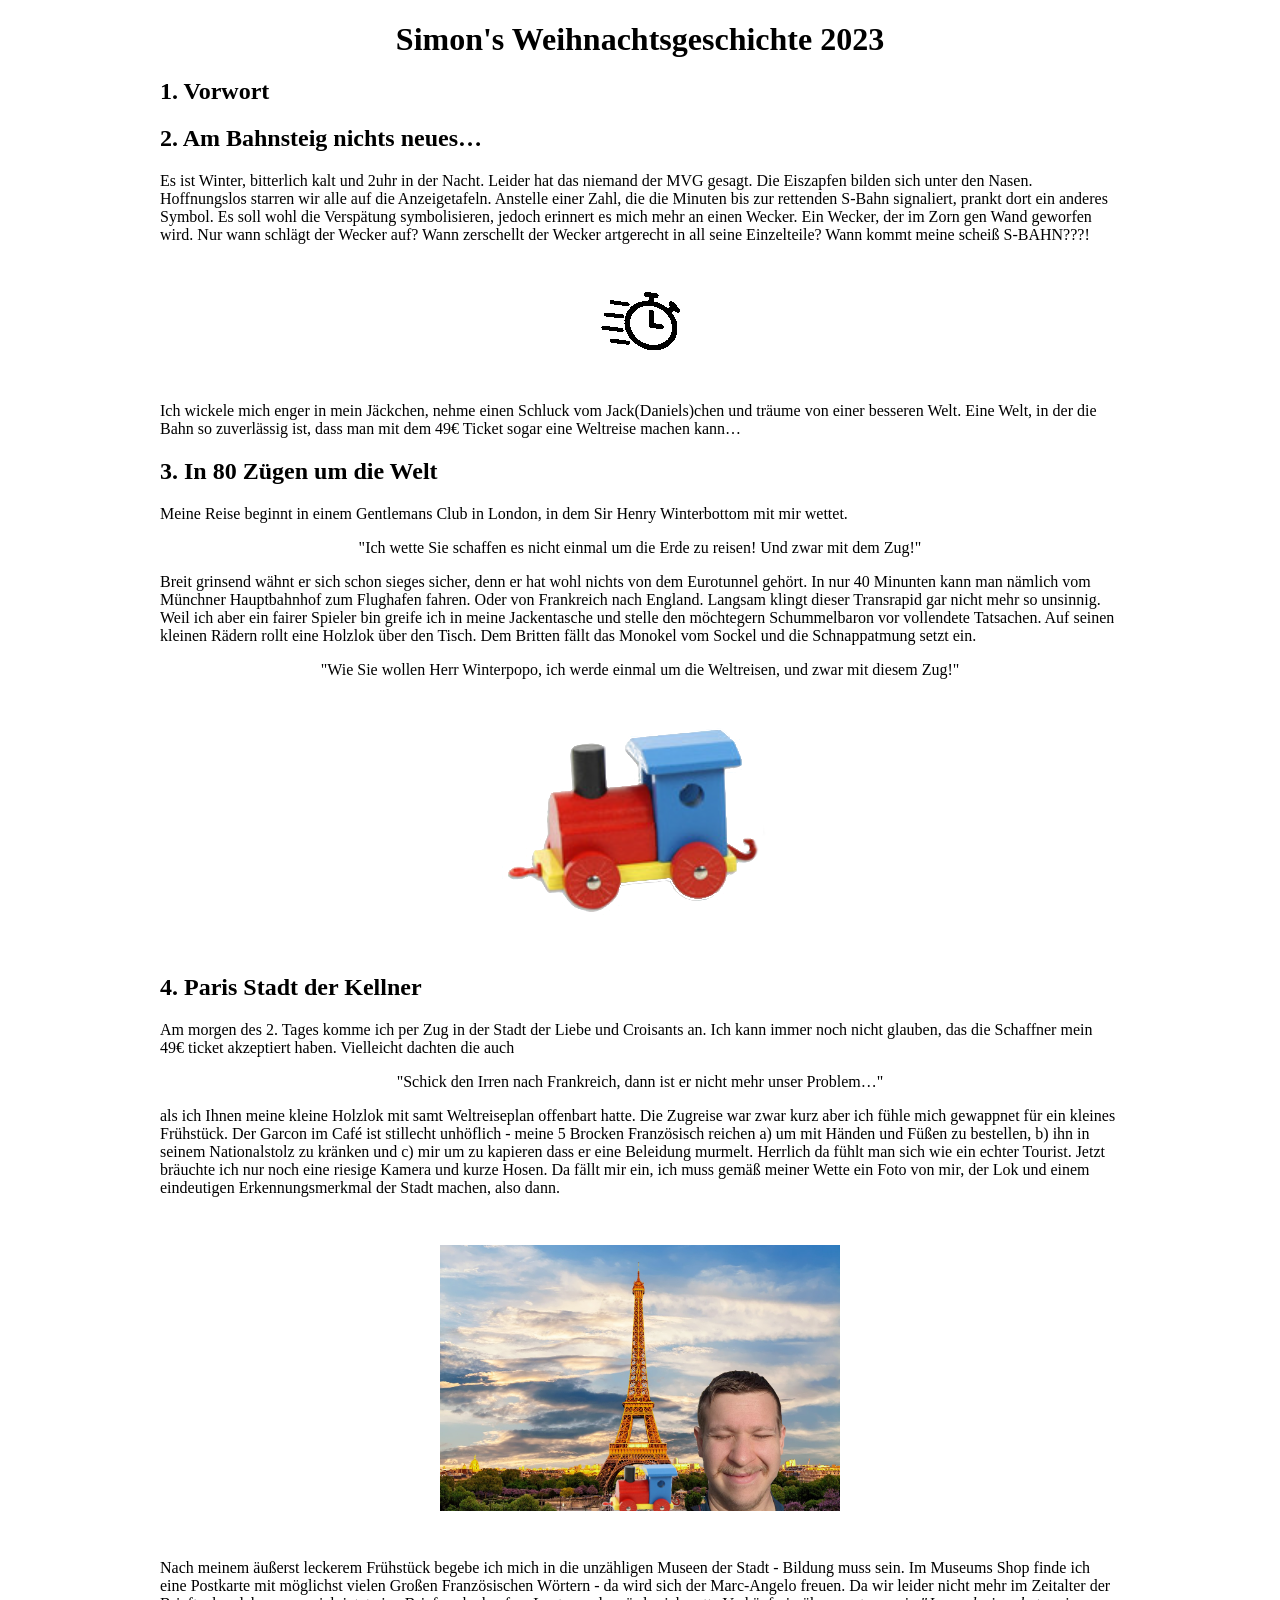
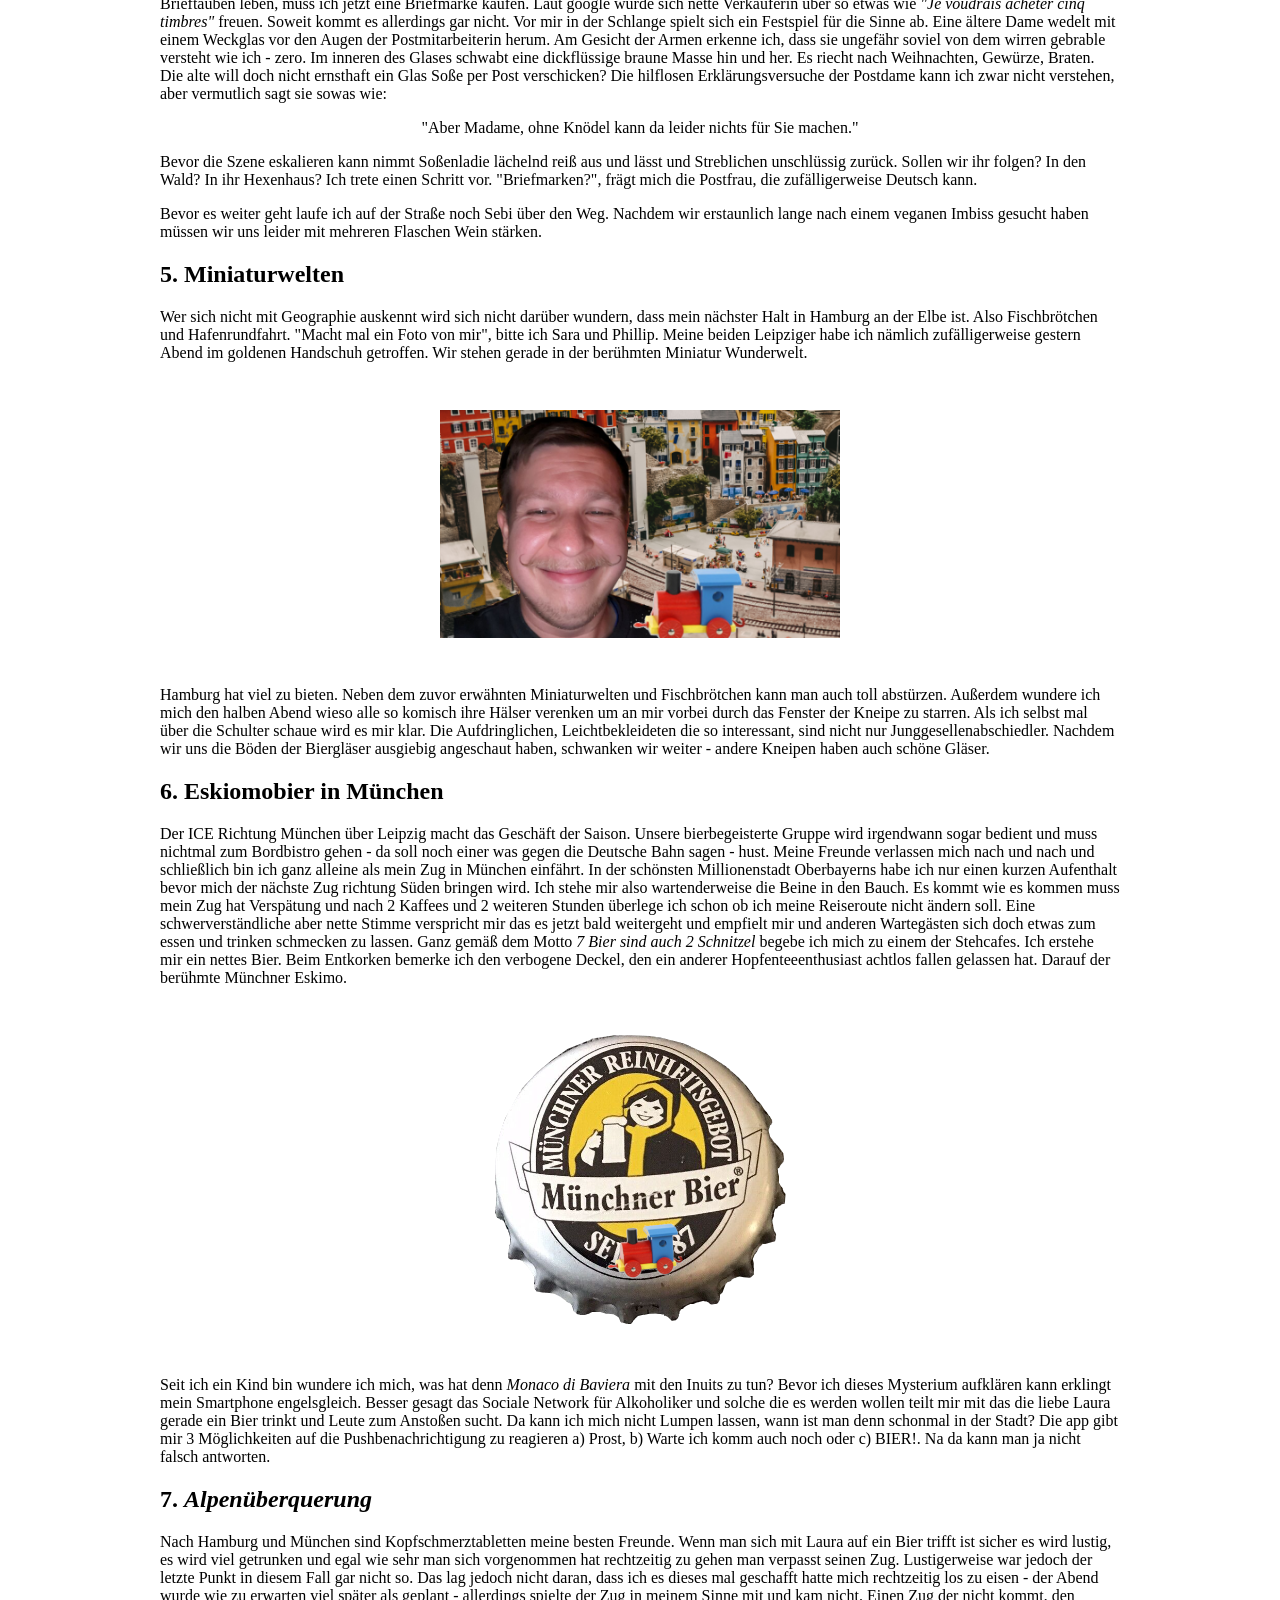
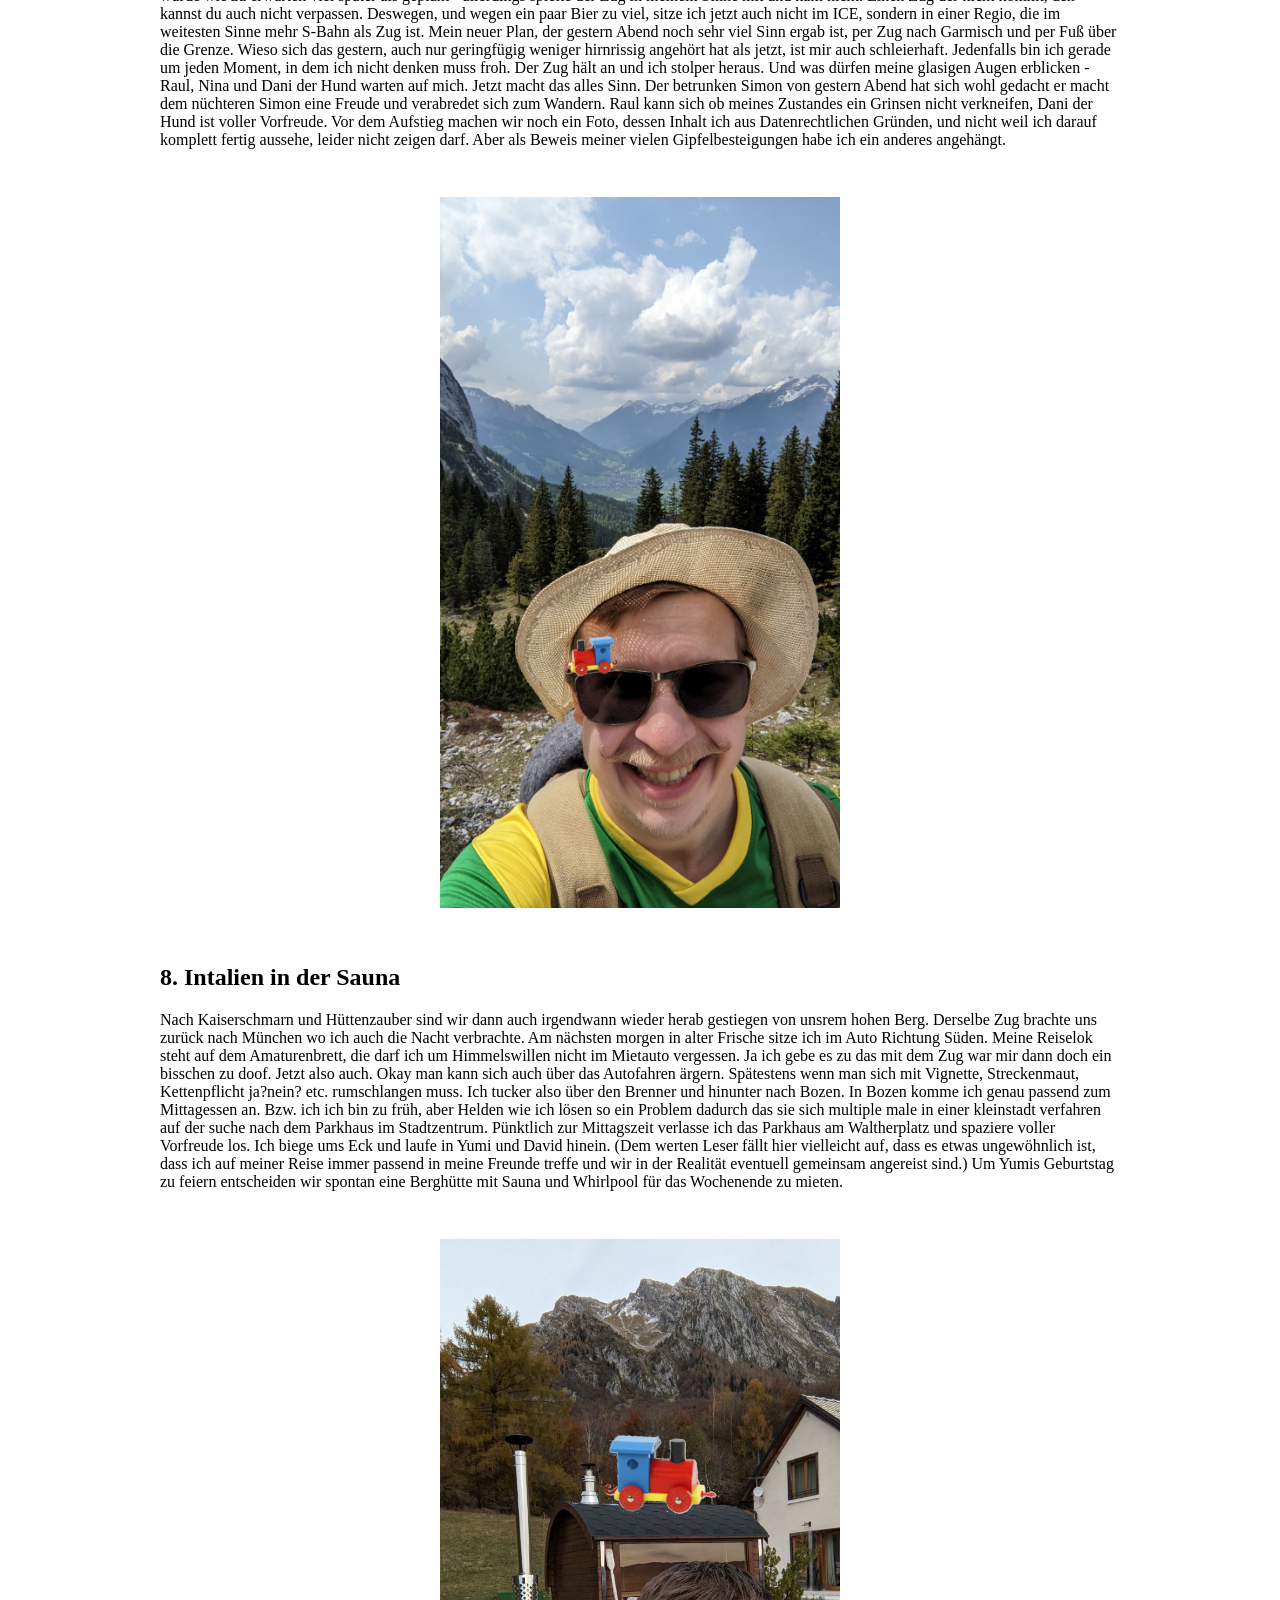
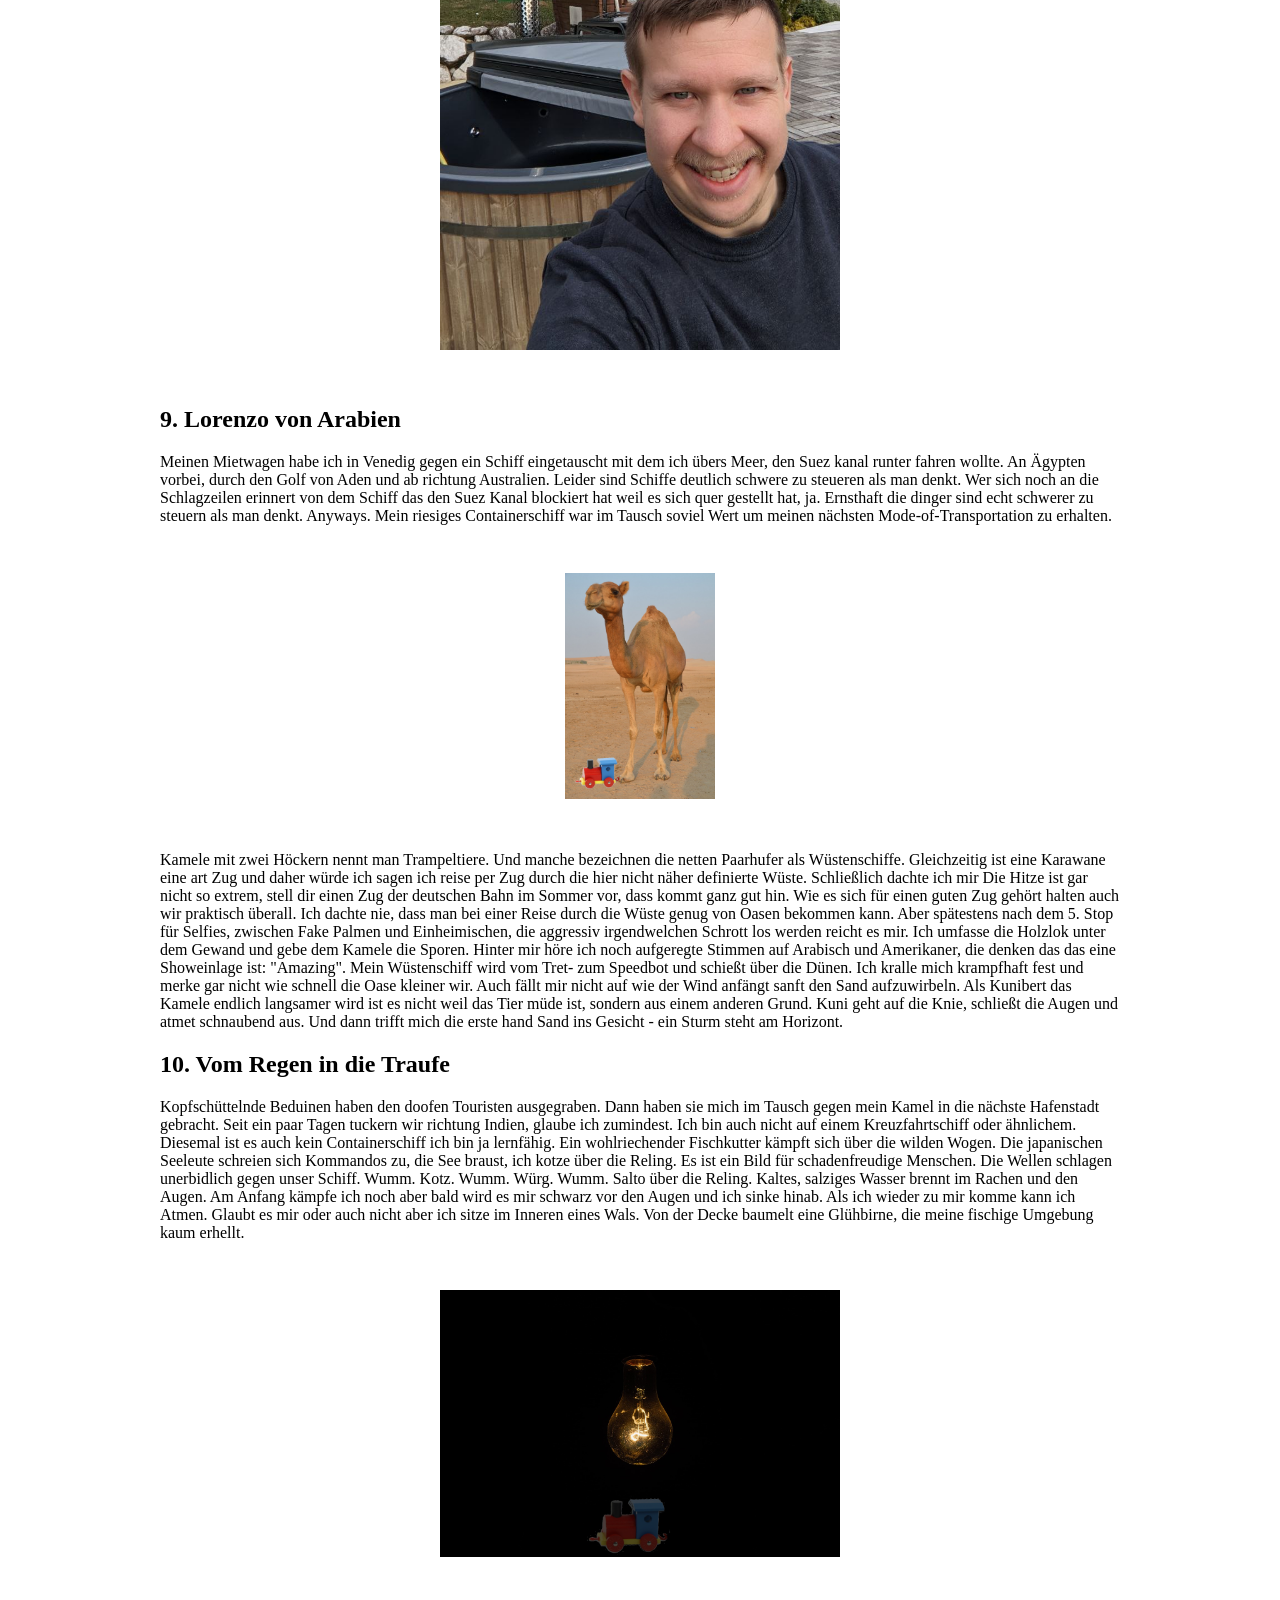
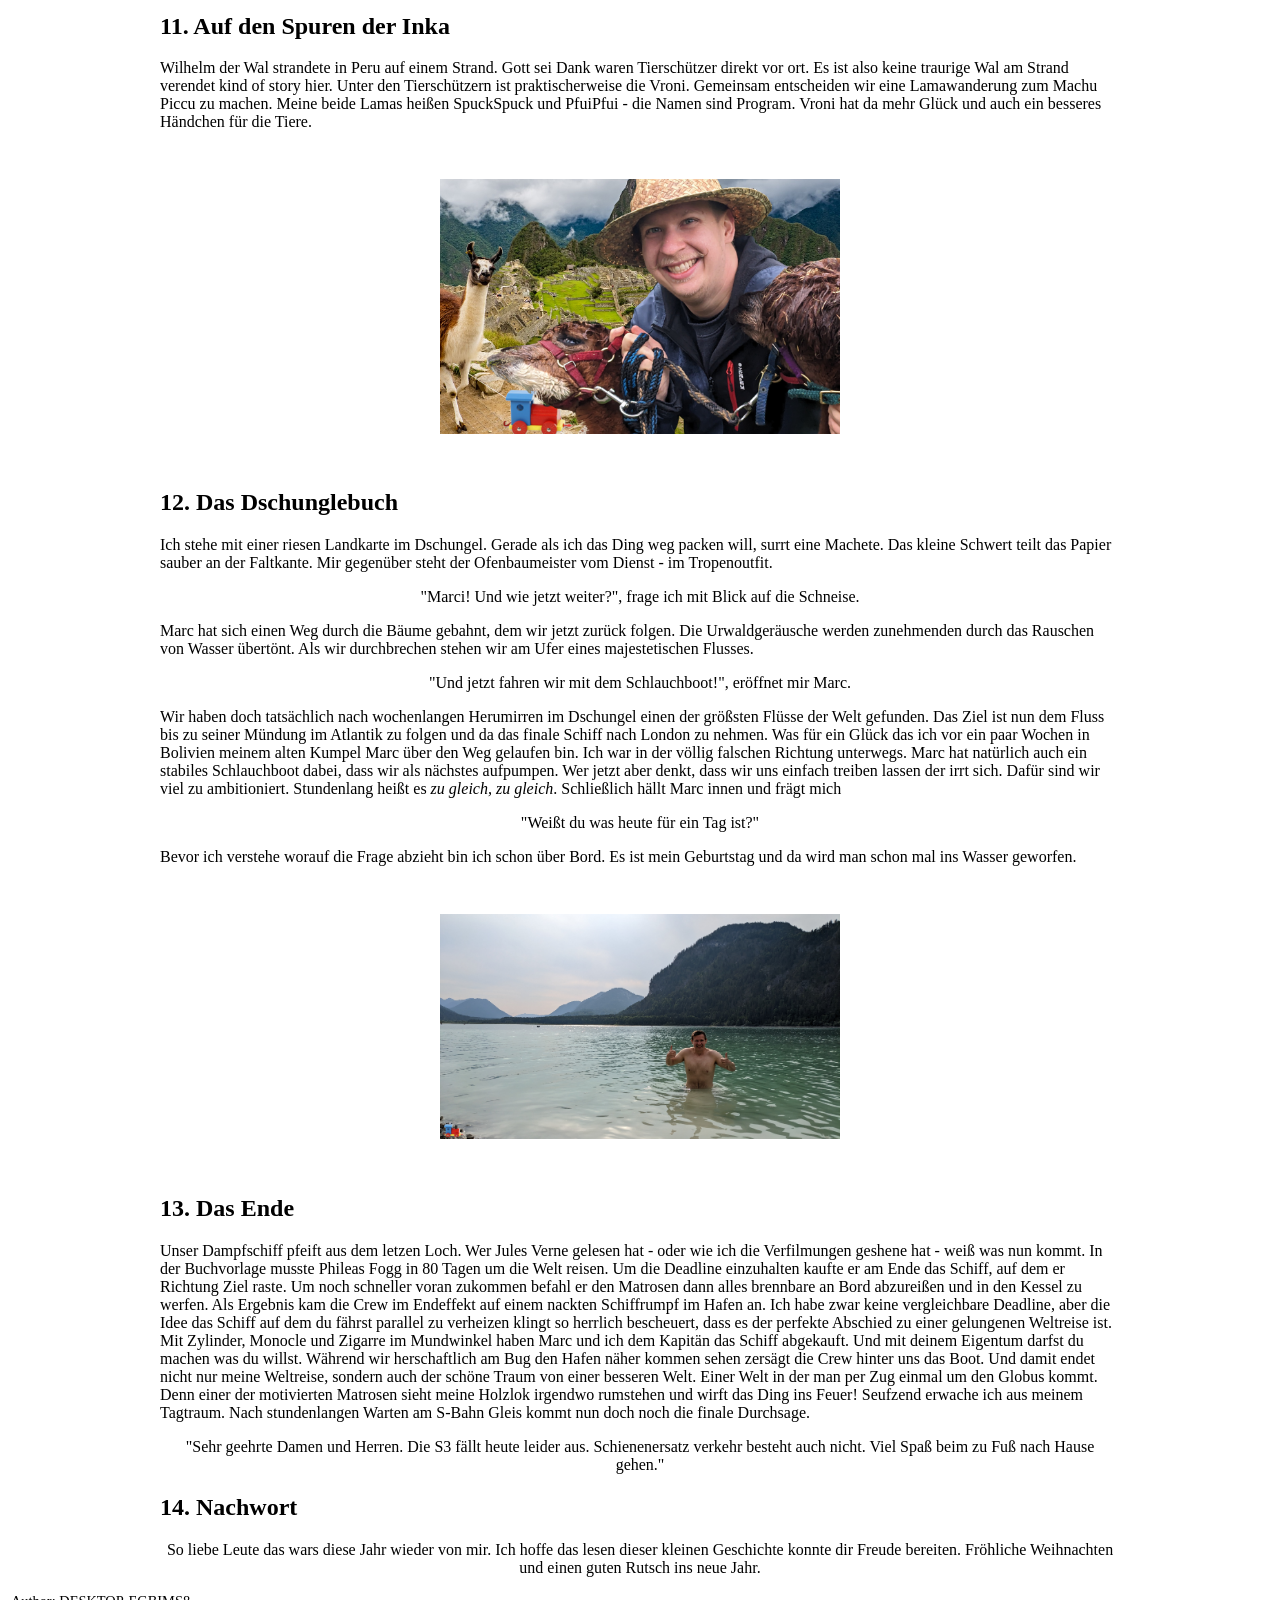
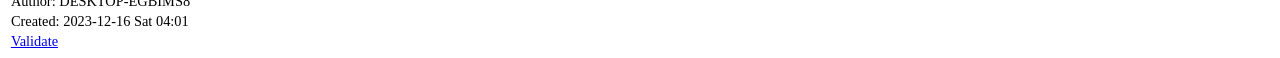
<file: 2023/WeihnachtsGeschichte2023.html>
<?xml version="1.0" encoding="utf-8"?>
<!DOCTYPE html PUBLIC "-//W3C//DTD XHTML 1.0 Strict//EN"
"http://www.w3.org/TR/xhtml1/DTD/xhtml1-strict.dtd">
<html xmlns="http://www.w3.org/1999/xhtml" lang="en" xml:lang="en">
<head>
<!-- 2023-12-16 Sat 04:01 -->
<meta http-equiv="Content-Type" content="text/html;charset=utf-8" />
<meta name="viewport" content="width=device-width, initial-scale=1" />
<title>Simon's Weihnachtsgeschichte 2023</title>
<meta name="author" content="DESKTOP-EGBIMS8" />
<meta name="generator" content="Org Mode" />
<style>
  #content { max-width: 60em; margin: auto; }
  .title  { text-align: center;
             margin-bottom: .2em; }
  .subtitle { text-align: center;
              font-size: medium;
              font-weight: bold;
              margin-top:0; }
  .todo   { font-family: monospace; color: red; }
  .done   { font-family: monospace; color: green; }
  .priority { font-family: monospace; color: orange; }
  .tag    { background-color: #eee; font-family: monospace;
            padding: 2px; font-size: 80%; font-weight: normal; }
  .timestamp { color: #bebebe; }
  .timestamp-kwd { color: #5f9ea0; }
  .org-right  { margin-left: auto; margin-right: 0px;  text-align: right; }
  .org-left   { margin-left: 0px;  margin-right: auto; text-align: left; }
  .org-center { margin-left: auto; margin-right: auto; text-align: center; }
  .underline { text-decoration: underline; }
  #postamble p, #preamble p { font-size: 90%; margin: .2em; }
  p.verse { margin-left: 3%; }
  pre {
    border: 1px solid #e6e6e6;
    border-radius: 3px;
    background-color: #f2f2f2;
    padding: 8pt;
    font-family: monospace;
    overflow: auto;
    margin: 1.2em;
  }
  pre.src {
    position: relative;
    overflow: auto;
  }
  pre.src:before {
    display: none;
    position: absolute;
    top: -8px;
    right: 12px;
    padding: 3px;
    color: #555;
    background-color: #f2f2f299;
  }
  pre.src:hover:before { display: inline; margin-top: 14px;}
  /* Languages per Org manual */
  pre.src-asymptote:before { content: 'Asymptote'; }
  pre.src-awk:before { content: 'Awk'; }
  pre.src-authinfo::before { content: 'Authinfo'; }
  pre.src-C:before { content: 'C'; }
  /* pre.src-C++ doesn't work in CSS */
  pre.src-clojure:before { content: 'Clojure'; }
  pre.src-css:before { content: 'CSS'; }
  pre.src-D:before { content: 'D'; }
  pre.src-ditaa:before { content: 'ditaa'; }
  pre.src-dot:before { content: 'Graphviz'; }
  pre.src-calc:before { content: 'Emacs Calc'; }
  pre.src-emacs-lisp:before { content: 'Emacs Lisp'; }
  pre.src-fortran:before { content: 'Fortran'; }
  pre.src-gnuplot:before { content: 'gnuplot'; }
  pre.src-haskell:before { content: 'Haskell'; }
  pre.src-hledger:before { content: 'hledger'; }
  pre.src-java:before { content: 'Java'; }
  pre.src-js:before { content: 'Javascript'; }
  pre.src-latex:before { content: 'LaTeX'; }
  pre.src-ledger:before { content: 'Ledger'; }
  pre.src-lisp:before { content: 'Lisp'; }
  pre.src-lilypond:before { content: 'Lilypond'; }
  pre.src-lua:before { content: 'Lua'; }
  pre.src-matlab:before { content: 'MATLAB'; }
  pre.src-mscgen:before { content: 'Mscgen'; }
  pre.src-ocaml:before { content: 'Objective Caml'; }
  pre.src-octave:before { content: 'Octave'; }
  pre.src-org:before { content: 'Org mode'; }
  pre.src-oz:before { content: 'OZ'; }
  pre.src-plantuml:before { content: 'Plantuml'; }
  pre.src-processing:before { content: 'Processing.js'; }
  pre.src-python:before { content: 'Python'; }
  pre.src-R:before { content: 'R'; }
  pre.src-ruby:before { content: 'Ruby'; }
  pre.src-sass:before { content: 'Sass'; }
  pre.src-scheme:before { content: 'Scheme'; }
  pre.src-screen:before { content: 'Gnu Screen'; }
  pre.src-sed:before { content: 'Sed'; }
  pre.src-sh:before { content: 'shell'; }
  pre.src-sql:before { content: 'SQL'; }
  pre.src-sqlite:before { content: 'SQLite'; }
  /* additional languages in org.el's org-babel-load-languages alist */
  pre.src-forth:before { content: 'Forth'; }
  pre.src-io:before { content: 'IO'; }
  pre.src-J:before { content: 'J'; }
  pre.src-makefile:before { content: 'Makefile'; }
  pre.src-maxima:before { content: 'Maxima'; }
  pre.src-perl:before { content: 'Perl'; }
  pre.src-picolisp:before { content: 'Pico Lisp'; }
  pre.src-scala:before { content: 'Scala'; }
  pre.src-shell:before { content: 'Shell Script'; }
  pre.src-ebnf2ps:before { content: 'ebfn2ps'; }
  /* additional language identifiers per "defun org-babel-execute"
       in ob-*.el */
  pre.src-cpp:before  { content: 'C++'; }
  pre.src-abc:before  { content: 'ABC'; }
  pre.src-coq:before  { content: 'Coq'; }
  pre.src-groovy:before  { content: 'Groovy'; }
  /* additional language identifiers from org-babel-shell-names in
     ob-shell.el: ob-shell is the only babel language using a lambda to put
     the execution function name together. */
  pre.src-bash:before  { content: 'bash'; }
  pre.src-csh:before  { content: 'csh'; }
  pre.src-ash:before  { content: 'ash'; }
  pre.src-dash:before  { content: 'dash'; }
  pre.src-ksh:before  { content: 'ksh'; }
  pre.src-mksh:before  { content: 'mksh'; }
  pre.src-posh:before  { content: 'posh'; }
  /* Additional Emacs modes also supported by the LaTeX listings package */
  pre.src-ada:before { content: 'Ada'; }
  pre.src-asm:before { content: 'Assembler'; }
  pre.src-caml:before { content: 'Caml'; }
  pre.src-delphi:before { content: 'Delphi'; }
  pre.src-html:before { content: 'HTML'; }
  pre.src-idl:before { content: 'IDL'; }
  pre.src-mercury:before { content: 'Mercury'; }
  pre.src-metapost:before { content: 'MetaPost'; }
  pre.src-modula-2:before { content: 'Modula-2'; }
  pre.src-pascal:before { content: 'Pascal'; }
  pre.src-ps:before { content: 'PostScript'; }
  pre.src-prolog:before { content: 'Prolog'; }
  pre.src-simula:before { content: 'Simula'; }
  pre.src-tcl:before { content: 'tcl'; }
  pre.src-tex:before { content: 'TeX'; }
  pre.src-plain-tex:before { content: 'Plain TeX'; }
  pre.src-verilog:before { content: 'Verilog'; }
  pre.src-vhdl:before { content: 'VHDL'; }
  pre.src-xml:before { content: 'XML'; }
  pre.src-nxml:before { content: 'XML'; }
  /* add a generic configuration mode; LaTeX export needs an additional
     (add-to-list 'org-latex-listings-langs '(conf " ")) in .emacs */
  pre.src-conf:before { content: 'Configuration File'; }

  table { border-collapse:collapse; }
  caption.t-above { caption-side: top; }
  caption.t-bottom { caption-side: bottom; }
  td, th { vertical-align:top;  }
  th.org-right  { text-align: center;  }
  th.org-left   { text-align: center;   }
  th.org-center { text-align: center; }
  td.org-right  { text-align: right;  }
  td.org-left   { text-align: left;   }
  td.org-center { text-align: center; }
  dt { font-weight: bold; }
  .footpara { display: inline; }
  .footdef  { margin-bottom: 1em; }
  .figure { padding: 1em; }
  .figure p { text-align: center; }
  .equation-container {
    display: table;
    text-align: center;
    width: 100%;
  }
  .equation {
    vertical-align: middle;
  }
  .equation-label {
    display: table-cell;
    text-align: right;
    vertical-align: middle;
  }
  .inlinetask {
    padding: 10px;
    border: 2px solid gray;
    margin: 10px;
    background: #ffffcc;
  }
  #org-div-home-and-up
   { text-align: right; font-size: 70%; white-space: nowrap; }
  textarea { overflow-x: auto; }
  .linenr { font-size: smaller }
  .code-highlighted { background-color: #ffff00; }
  .org-info-js_info-navigation { border-style: none; }
  #org-info-js_console-label
    { font-size: 10px; font-weight: bold; white-space: nowrap; }
  .org-info-js_search-highlight
    { background-color: #ffff00; color: #000000; font-weight: bold; }
  .org-svg { }
</style>
</head>
<body>
<div id="content" class="content">
<h1 class="title">Simon's Weihnachtsgeschichte 2023</h1>
<div id="outline-container-org7a835e7" class="outline-2">
<h2 id="org7a835e7"><span class="section-number-2">1.</span> Vorwort</h2>
</div>

<div id="outline-container-org3c3af91" class="outline-2">
<h2 id="org3c3af91"><span class="section-number-2">2.</span> Am Bahnsteig nichts neues&#x2026;</h2>
<div class="outline-text-2" id="text-2">
<p>
Es ist Winter, bitterlich kalt und 2uhr in der Nacht. Leider hat das
niemand der MVG gesagt. Die Eiszapfen bilden sich unter den
Nasen. Hoffnungslos starren wir alle auf die Anzeigetafeln. Anstelle
einer Zahl, die die Minuten bis zur rettenden S-Bahn signaliert,
prankt dort ein anderes Symbol. Es soll wohl die Verspätung
symbolisieren, jedoch erinnert es mich mehr an einen Wecker. Ein
Wecker, der im Zorn gen Wand geworfen wird. Nur wann schlägt der
Wecker auf? Wann zerschellt der Wecker artgerecht in all seine
Einzelteile? Wann kommt meine scheiß S-BAHN???!
</p>


<div id="orgfbbbc21" class="figure">
<p><img src="fliegender-wecker.png" alt="fliegender-wecker.png" />
</p>
</div>

<p>
Ich wickele mich enger in mein Jäckchen, nehme einen Schluck vom
Jack(Daniels)chen und träume von einer besseren Welt. Eine Welt, in
der die Bahn so zuverlässig ist, dass man mit dem 49€ Ticket sogar
eine Weltreise machen kann&hellip;
</p>
</div>
</div>
<div id="outline-container-org7f9434c" class="outline-2">
<h2 id="org7f9434c"><span class="section-number-2">3.</span> In 80 Zügen um die Welt</h2>
<div class="outline-text-2" id="text-3">
<p>
Meine Reise beginnt in einem Gentlemans Club in London, in dem Sir
Henry Winterbottom mit mir wettet.
</p>
<div class="org-center">
<p>
"Ich wette Sie schaffen es nicht einmal um die Erde zu reisen! Und
zwar mit dem Zug!"
</p>
</div>
<p>
Breit grinsend wähnt er sich schon sieges sicher, denn er hat wohl
nichts von dem Eurotunnel gehört. In nur 40 Minunten kann man
nämlich vom Münchner Hauptbahnhof zum Flughafen fahren. Oder von
Frankreich nach England. Langsam klingt dieser Transrapid gar nicht
mehr so unsinnig. Weil ich aber ein fairer Spieler bin greife ich in
meine Jackentasche und stelle den möchtegern Schummelbaron vor
vollendete Tatsachen. Auf seinen kleinen Rädern rollt eine Holzlok
über den Tisch. Dem Britten fällt das Monokel vom Sockel und die
Schnappatmung setzt ein.
</p>
<div class="org-center">
<p>
"Wie Sie wollen Herr Winterpopo, ich werde einmal um die Weltreisen,
und zwar mit diesem Zug!"
</p>
</div>

<div id="org1eb8af6" class="figure">
<p><img src="lok.png" alt="lok.png" />
</p>
</div>
</div>
</div>
<div id="outline-container-orgebf3485" class="outline-2">
<h2 id="orgebf3485"><span class="section-number-2">4.</span> Paris Stadt der Kellner</h2>
<div class="outline-text-2" id="text-4">
<p>
Am morgen des 2. Tages komme ich per Zug in der Stadt der Liebe und
Croisants an. Ich kann immer noch nicht glauben, das die Schaffner
mein 49€ ticket akzeptiert haben. Vielleicht dachten die auch
</p>
<div class="org-center">
<p>
"Schick den Irren nach Frankreich, dann ist er nicht mehr unser
Problem&hellip;"
</p>
</div>
<p>
als ich Ihnen meine kleine Holzlok mit samt Weltreiseplan offenbart
hatte. Die Zugreise war zwar kurz aber ich fühle mich gewappnet für
ein kleines Frühstück. Der Garcon im Café ist stillecht unhöflich -
meine 5 Brocken Französisch reichen a) um mit Händen und Füßen zu
bestellen, b) ihn in seinem Nationalstolz zu kränken und c) mir um
zu kapieren dass er eine Beleidung murmelt. Herrlich da fühlt man
sich wie ein echter Tourist. Jetzt bräuchte ich nur noch eine
riesige Kamera und kurze Hosen. Da fällt mir ein, ich muss gemäß
meiner Wette ein Foto von mir, der Lok und einem eindeutigen
Erkennungsmerkmal der Stadt machen, also dann.
</p>

<div id="org2bb921b" class="figure">
<p><img src="paris.png" alt="paris.png" width="400px" align="center" />
</p>
</div>

<p>
Nach meinem äußerst leckerem Frühstück begebe ich mich in die
unzähligen Museen der Stadt - Bildung muss sein. Im Museums Shop
finde ich eine Postkarte mit möglichst vielen Großen Französischen
Wörtern - da wird sich der Marc-Angelo freuen. Da wir leider nicht
mehr im Zeitalter der Brieftauben leben, muss ich jetzt eine
Briefmarke kaufen. Laut google würde sich nette Verkäuferin über so
etwas wie <i>"Je voudrais acheter cinq timbres"</i> freuen. Soweit kommt
es allerdings gar nicht. Vor mir in der Schlange spielt sich ein
Festspiel für die Sinne ab. Eine ältere Dame wedelt mit einem
Weckglas vor den Augen der Postmitarbeiterin herum. Am Gesicht der
Armen erkenne ich, dass sie ungefähr soviel von dem wirren gebrable
versteht wie ich - zero. Im inneren des Glases schwabt eine
dickflüssige braune Masse hin und her. Es riecht nach Weihnachten,
Gewürze, Braten. Die alte will doch nicht ernsthaft ein Glas Soße
per Post verschicken? Die hilflosen Erklärungsversuche der Postdame
kann ich zwar nicht verstehen, aber vermutlich sagt sie sowas wie:
</p>

<div class="org-center">
<p>
"Aber Madame, ohne Knödel kann da leider nichts für Sie machen."
</p>
</div>

<p>
Bevor die Szene eskalieren kann nimmt Soßenladie lächelnd reiß aus
und lässt und Streblichen unschlüssig zurück. Sollen wir ihr folgen?
In den Wald? In ihr Hexenhaus? Ich trete einen Schritt
vor. "Briefmarken?", frägt mich die Postfrau, die zufälligerweise
Deutsch kann.
</p>

<p>
Bevor es weiter geht laufe ich auf der Straße noch Sebi über den
Weg. Nachdem wir erstaunlich lange nach einem veganen Imbiss gesucht
haben müssen wir uns leider mit mehreren Flaschen Wein stärken.
</p>
</div>
</div>
<div id="outline-container-org169a33b" class="outline-2">
<h2 id="org169a33b"><span class="section-number-2">5.</span> Miniaturwelten</h2>
<div class="outline-text-2" id="text-5">
<p>
Wer sich nicht mit Geographie auskennt wird sich nicht darüber
wundern, dass mein nächster Halt in Hamburg an der Elbe ist. Also
Fischbrötchen und Hafenrundfahrt. "Macht mal ein Foto von mir",
bitte ich Sara und Phillip. Meine beiden Leipziger habe ich nämlich
zufälligerweise gestern Abend im goldenen Handschuh getroffen. Wir
stehen gerade in der berühmten Miniatur Wunderwelt.
</p>


<div id="orgdbf10c5" class="figure">
<p><img src="hamburg.png" alt="hamburg.png" width="400px" align="center" />
</p>
</div>

<p>
Hamburg hat viel zu bieten. Neben dem zuvor erwähnten Miniaturwelten
und Fischbrötchen kann man auch toll abstürzen. Außerdem wundere ich
mich den halben Abend wieso alle so komisch ihre Hälser verenken um
an mir vorbei durch das Fenster der Kneipe zu starren. Als ich
selbst mal über die Schulter schaue wird es mir klar. Die
Aufdringlichen, Leichtbekleideten die so interessant, sind nicht nur
Junggesellenabschiedler. Nachdem wir uns die Böden der Biergläser
ausgiebig angeschaut haben, schwanken wir weiter - andere Kneipen
haben auch schöne Gläser. 
</p>
</div>
</div>
<div id="outline-container-org2ef4dfe" class="outline-2">
<h2 id="org2ef4dfe"><span class="section-number-2">6.</span> Eskiomobier in München</h2>
<div class="outline-text-2" id="text-6">
<p>
Der ICE Richtung München über Leipzig macht das Geschäft der
Saison. Unsere bierbegeisterte Gruppe wird irgendwann sogar bedient
und muss nichtmal zum Bordbistro gehen - da soll noch einer was
gegen die Deutsche Bahn sagen - hust. Meine Freunde verlassen mich
nach und nach und schließlich bin ich ganz alleine als mein Zug in
München einfährt. In der schönsten Millionenstadt Oberbayerns habe
ich nur einen kurzen Aufenthalt bevor mich der nächste Zug richtung
Süden bringen wird. Ich stehe mir also wartenderweise die Beine in
den Bauch. Es kommt wie es kommen muss mein Zug hat Verspätung und
nach 2 Kaffees und 2 weiteren Stunden überlege ich schon ob ich
meine Reiseroute nicht ändern soll. Eine schwerverständliche aber
nette Stimme verspricht mir das es jetzt bald weitergeht und
empfielt mir und anderen Wartegästen sich doch etwas zum essen und
trinken schmecken zu lassen. Ganz gemäß dem Motto <i>7 Bier sind auch
2 Schnitzel</i> begebe ich mich zu einem der Stehcafes. Ich erstehe mir
ein nettes Bier. Beim Entkorken bemerke ich den verbogene Deckel,
den ein anderer Hopfenteeenthusiast achtlos fallen gelassen
hat. Darauf der berühmte Münchner Eskimo.
</p>


<div id="org4633e43" class="figure">
<p><img src="bier-deckel.png" alt="bier-deckel.png" />
</p>
</div>

<p>
Seit ich ein Kind bin wundere ich mich, was hat denn <i>Monaco di
Baviera</i> mit den Inuits zu tun? Bevor ich dieses Mysterium aufklären
kann erklingt mein Smartphone engelsgleich. Besser gesagt das
Sociale Network für Alkoholiker und solche die es werden wollen
teilt mir mit das die liebe Laura gerade ein Bier trinkt und Leute
zum Anstoßen sucht. Da kann ich mich nicht Lumpen lassen, wann ist
man denn schonmal in der Stadt? Die app gibt mir 3 Möglichkeiten auf
die Pushbenachrichtigung zu reagieren a) Prost, b) Warte ich komm
auch noch oder c) BIER!. Na da kann man ja nicht falsch antworten.
</p>
</div>
</div>
<div id="outline-container-orgb88db9b" class="outline-2">
<h2 id="orgb88db9b"><span class="section-number-2">7.</span> <i>Alpenüberquerung</i></h2>
<div class="outline-text-2" id="text-7">
<p>
Nach Hamburg und München sind Kopfschmerztabletten meine besten
Freunde. Wenn man sich mit Laura auf ein Bier trifft ist sicher es
wird lustig, es wird viel getrunken und egal wie sehr man sich
vorgenommen hat rechtzeitig zu gehen man verpasst seinen
Zug. Lustigerweise war jedoch der letzte Punkt in diesem Fall gar
nicht so. Das lag jedoch nicht daran, dass ich es dieses mal
geschafft hatte mich rechtzeitig los zu eisen - der Abend wurde wie
zu erwarten viel später als geplant - allerdings spielte der Zug in
meinem Sinne mit und kam nicht. Einen Zug der nicht kommt, den
kannst du auch nicht verpassen. Deswegen, und wegen ein paar Bier zu
viel, sitze ich jetzt auch nicht im ICE, sondern in einer Regio, die
im weitesten Sinne mehr S-Bahn als Zug ist. Mein neuer Plan, der
gestern Abend noch sehr viel Sinn ergab ist, per Zug nach Garmisch
und per Fuß über die Grenze. Wieso sich das gestern, auch nur
geringfügig weniger hirnrissig angehört hat als jetzt, ist mir auch
schleierhaft. Jedenfalls bin ich gerade um jeden Moment, in dem ich
nicht denken muss froh. Der Zug hält an und ich stolper heraus. Und
was dürfen meine glasigen Augen erblicken - Raul, Nina und Dani der
Hund warten auf mich. Jetzt macht das alles Sinn. Der betrunken
Simon von gestern Abend hat sich wohl gedacht er macht dem
nüchteren Simon eine Freude und verabredet sich zum Wandern. 
Raul kann sich ob meines Zustandes ein Grinsen nicht verkneifen,
Dani der Hund ist voller Vorfreude. Vor dem Aufstieg machen wir noch
ein Foto, dessen Inhalt ich aus Datenrechtlichen Gründen, und nicht
weil ich darauf komplett fertig aussehe, leider nicht zeigen
darf. Aber als Beweis meiner vielen Gipfelbesteigungen habe ich ein
anderes angehängt. 
</p>


<div id="org9bf109b" class="figure">
<p><img src="alpen.png" alt="alpen.png" width="400px" />
</p>
</div>
</div>
</div>
<div id="outline-container-org19da6bc" class="outline-2">
<h2 id="org19da6bc"><span class="section-number-2">8.</span> Intalien in der Sauna</h2>
<div class="outline-text-2" id="text-8">
<p>
Nach Kaiserschmarn und Hüttenzauber sind wir dann auch irgendwann
wieder herab gestiegen von unsrem hohen Berg. Derselbe Zug brachte
uns zurück nach München wo ich auch die Nacht verbrachte. Am
nächsten morgen in alter Frische sitze ich im Auto Richtung
Süden. Meine Reiselok steht auf dem Amaturenbrett, die darf ich um
Himmelswillen nicht im Mietauto vergessen. Ja ich gebe es zu das mit
dem Zug war mir dann doch ein bisschen zu doof. Jetzt also
auch. Okay man kann sich auch über das Autofahren ärgern. Spätestens
wenn man sich mit Vignette, Streckenmaut, Kettenpflicht ja?nein?
etc. rumschlangen muss. Ich tucker also über den Brenner und
hinunter nach Bozen. In Bozen komme ich genau passend zum
Mittagessen an. Bzw. ich ich bin zu früh, aber Helden wie ich lösen
so ein Problem dadurch das sie sich multiple male in einer
kleinstadt verfahren auf der suche nach dem Parkhaus im
Stadtzentrum. Pünktlich zur Mittagszeit verlasse ich das Parkhaus am
Waltherplatz und spaziere voller Vorfreude los. Ich biege ums Eck
und laufe in Yumi und David hinein. (Dem werten Leser fällt hier
vielleicht auf, dass es etwas ungewöhnlich ist, dass ich auf meiner
Reise immer passend in meine Freunde treffe und wir in der Realität
eventuell gemeinsam angereist sind.) Um Yumis Geburtstag zu feiern
entscheiden wir spontan eine Berghütte mit Sauna und Whirlpool für
das Wochenende zu mieten. 
</p>


<div id="org0977509" class="figure">
<p><img src="sauna.png" alt="sauna.png" width="400px" />
</p>
</div>
</div>
</div>
<div id="outline-container-org0af6e0b" class="outline-2">
<h2 id="org0af6e0b"><span class="section-number-2">9.</span> Lorenzo von Arabien</h2>
<div class="outline-text-2" id="text-9">
<p>
Meinen Mietwagen habe ich in Venedig gegen ein Schiff eingetauscht
mit dem ich übers Meer, den Suez kanal runter fahren wollte. An
Ägypten vorbei, durch den Golf von Aden und ab richtung
Australien. Leider sind Schiffe deutlich schwere zu steueren als man
denkt. Wer sich noch an die Schlagzeilen erinnert von dem Schiff das
den Suez Kanal blockiert hat weil es sich quer gestellt hat,
ja. Ernsthaft die dinger sind echt schwerer zu steuern als man
denkt. Anyways. Mein riesiges Containerschiff war im Tausch soviel
Wert um meinen nächsten Mode-of-Transportation zu erhalten.
</p>


<div id="org02fa349" class="figure">
<p><img src="wueste.png" alt="wueste.png" width="150px" />
</p>
</div>


<p>
Kamele mit zwei Höckern nennt man Trampeltiere. Und manche
bezeichnen die netten Paarhufer als Wüstenschiffe. Gleichzeitig ist
eine Karawane eine art Zug und daher würde ich sagen ich reise per
Zug durch die hier nicht näher definierte Wüste.  Schließlich dachte
ich mir Die Hitze ist gar nicht so extrem, stell dir einen Zug der
deutschen Bahn im Sommer vor, dass kommt ganz gut hin. Wie es sich
für einen guten Zug gehört halten auch wir praktisch überall. Ich
dachte nie, dass man bei einer Reise durch die Wüste genug von Oasen
bekommen kann. Aber spätestens nach dem 5. Stop für Selfies,
zwischen Fake Palmen und Einheimischen, die aggressiv irgendwelchen
Schrott los werden reicht es mir. Ich umfasse die Holzlok unter dem
Gewand und gebe dem Kamele die Sporen. Hinter mir höre ich noch
aufgeregte Stimmen auf Arabisch und Amerikaner, die denken das das
eine Showeinlage ist: "Amazing". Mein Wüstenschiff wird vom Tret-
zum Speedbot und schießt über die Dünen. Ich kralle mich krampfhaft
fest und merke gar nicht wie schnell die Oase kleiner wir. Auch
fällt mir nicht auf wie der Wind anfängt sanft den Sand
aufzuwirbeln. Als Kunibert das Kamele endlich langsamer wird ist es
nicht weil das Tier müde ist, sondern aus einem anderen Grund. Kuni
geht auf die Knie, schließt die Augen und atmet schnaubend aus. Und
dann trifft mich die erste hand Sand ins Gesicht - ein Sturm steht
am Horizont.
</p>
</div>
</div>
<div id="outline-container-org18c1fe5" class="outline-2">
<h2 id="org18c1fe5"><span class="section-number-2">10.</span> Vom Regen in die Traufe</h2>
<div class="outline-text-2" id="text-10">
<p>
Kopfschüttelnde Beduinen haben den doofen Touristen
ausgegraben. Dann haben sie mich im Tausch gegen mein Kamel in die
nächste Hafenstadt gebracht. Seit ein paar Tagen tuckern wir
richtung Indien, glaube ich zumindest. Ich bin auch nicht auf einem
Kreuzfahrtschiff oder ähnlichem. Diesemal ist es auch kein
Containerschiff ich bin ja lernfähig. Ein wohlriechender Fischkutter
kämpft sich über die wilden Wogen. Die japanischen Seeleute schreien
sich Kommandos zu, die See braust, ich kotze über die Reling. Es ist
ein Bild für schadenfreudige Menschen. Die Wellen schlagen
unerbidlich gegen unser Schiff. Wumm. Kotz. Wumm. Würg. Wumm. Salto
über die Reling. Kaltes, salziges Wasser brennt im Rachen und den
Augen. Am Anfang kämpfe ich noch aber bald wird es mir schwarz vor
den Augen und ich sinke hinab. Als ich wieder zu mir komme kann ich
Atmen. Glaubt es mir oder auch nicht aber ich sitze im Inneren eines
Wals. Von der Decke baumelt eine Glühbirne, die meine fischige
Umgebung kaum erhellt.
</p>


<div id="orgd1f9fe5" class="figure">
<p><img src="in_the_whale.png" alt="in_the_whale.png" width="400px" />
</p>
</div>
</div>
</div>
<div id="outline-container-orgf828e56" class="outline-2">
<h2 id="orgf828e56"><span class="section-number-2">11.</span> Auf den Spuren der Inka</h2>
<div class="outline-text-2" id="text-11">
<p>
Wilhelm der Wal strandete in Peru auf einem Strand. Gott sei Dank
waren Tierschützer direkt vor ort. Es ist also keine traurige Wal am
Strand verendet kind of story hier. Unter den Tierschützern ist
praktischerweise die Vroni. Gemeinsam entscheiden wir eine
Lamawanderung zum Machu Piccu zu machen. Meine beide Lamas heißen
SpuckSpuck und PfuiPfui - die Namen sind Program. Vroni hat da mehr
Glück und auch ein besseres Händchen für die Tiere. 
</p>


<div id="orgd9f36a3" class="figure">
<p><img src="peru.png" alt="peru.png" width="400px" />
</p>
</div>
</div>
</div>
<div id="outline-container-org806f8d1" class="outline-2">
<h2 id="org806f8d1"><span class="section-number-2">12.</span> Das Dschunglebuch</h2>
<div class="outline-text-2" id="text-12">
<p>
Ich stehe mit einer riesen Landkarte im Dschungel. Gerade als ich
das Ding weg packen will, surrt eine Machete. Das kleine Schwert
teilt das Papier sauber an der Faltkante. Mir gegenüber steht der
Ofenbaumeister vom Dienst - im Tropenoutfit.
</p>

<div class="org-center">
<p>
"Marci! Und wie jetzt weiter?", frage ich mit Blick auf die
Schneise.
</p>
</div>

<p>
Marc hat sich einen Weg durch die Bäume gebahnt, dem wir jetzt
zurück folgen. Die Urwaldgeräusche werden zunehmenden durch das
Rauschen von Wasser übertönt. Als wir durchbrechen stehen wir am
Ufer eines majestetischen Flusses.
</p>

<div class="org-center">
<p>
"Und jetzt fahren wir mit dem Schlauchboot!", eröffnet mir Marc.
</p>
</div>

<p>
Wir haben doch tatsächlich nach wochenlangen Herumirren im Dschungel
einen der größsten Flüsse der Welt gefunden. Das Ziel ist nun dem
Fluss bis zu seiner Mündung im Atlantik zu folgen und da das finale
Schiff nach London zu nehmen. Was für ein Glück das ich vor ein paar
Wochen in Bolivien meinem alten Kumpel Marc über den Weg gelaufen
bin. Ich war in der völlig falschen Richtung unterwegs. Marc hat
natürlich auch ein stabiles Schlauchboot dabei, dass wir als
nächstes aufpumpen. Wer jetzt aber denkt, dass wir uns einfach
treiben lassen der irrt sich. Dafür sind wir viel zu
ambitioniert. Stundenlang heißt es <i>zu gleich, zu
gleich</i>. Schließlich hällt Marc innen und frägt mich
</p>

<div class="org-center">
<p>
"Weißt du was heute für ein Tag ist?"
</p>
</div>

<p>
Bevor ich verstehe worauf die Frage abzieht bin ich schon über
Bord. Es ist mein Geburtstag und da wird man schon mal ins Wasser
geworfen.
</p>


<div id="org1d6c83a" class="figure">
<p><img src="amazonas.png" alt="amazonas.png" width="400px" />
</p>
</div>
</div>
</div>
<div id="outline-container-org76fe65d" class="outline-2">
<h2 id="org76fe65d"><span class="section-number-2">13.</span> Das Ende</h2>
<div class="outline-text-2" id="text-13">
<p>
Unser Dampfschiff pfeift aus dem letzen Loch. Wer Jules Verne
gelesen hat - oder wie ich die Verfilmungen geshene hat - weiß was
nun kommt. In der Buchvorlage musste Phileas Fogg in 80 Tagen um die
Welt reisen. Um die Deadline einzuhalten kaufte er am Ende das
Schiff, auf dem er Richtung Ziel raste. Um noch schneller voran
zukommen befahl er den Matrosen dann alles brennbare an Bord
abzureißen und in den Kessel zu werfen. Als Ergebnis kam die Crew im
Endeffekt auf einem nackten Schiffrumpf im Hafen an. Ich habe zwar
keine vergleichbare Deadline, aber die Idee das Schiff auf dem du
fährst parallel zu verheizen klingt so herrlich bescheuert, dass es
der perfekte Abschied zu einer gelungenen Weltreise ist. Mit
Zylinder, Monocle und Zigarre im Mundwinkel haben Marc und ich dem
Kapitän das Schiff abgekauft. Und mit deinem Eigentum darfst du
machen was du willst. Während wir herschaftlich am Bug den Hafen
näher kommen sehen zersägt die Crew hinter uns das Boot. Und damit
endet nicht nur meine Weltreise, sondern auch der schöne Traum von
einer besseren Welt. Einer Welt in der man per Zug einmal um den
Globus kommt. Denn einer der motivierten Matrosen sieht meine
Holzlok irgendwo rumstehen und wirft das Ding ins Feuer! Seufzend
erwache ich aus meinem Tagtraum. Nach stundenlangen Warten am S-Bahn
Gleis kommt nun doch noch die finale Durchsage.
</p>

<div class="org-center">
<p>
"Sehr geehrte Damen und Herren. Die S3 fällt heute leider
aus. Schienenersatz verkehr besteht auch nicht. Viel Spaß beim zu
Fuß nach Hause gehen."
</p>
</div>
</div>
</div>
<div id="outline-container-orgee5c2eb" class="outline-2">
<h2 id="orgee5c2eb"><span class="section-number-2">14.</span> Nachwort</h2>
<div class="outline-text-2" id="text-14">
<div class="org-center">
<p>
So liebe Leute das wars diese Jahr wieder von mir. Ich hoffe das
lesen dieser kleinen Geschichte konnte dir Freude
bereiten. Fröhliche Weihnachten und einen guten Rutsch ins neue
Jahr.
</p>
</div>
</div>
</div>
</div>
<div id="postamble" class="status">
<p class="author">Author: DESKTOP-EGBIMS8</p>
<p class="date">Created: 2023-12-16 Sat 04:01</p>
<p class="validation"><a href="https://validator.w3.org/check?uri=referer">Validate</a></p>
</div>
</body>
</html>
</file>
